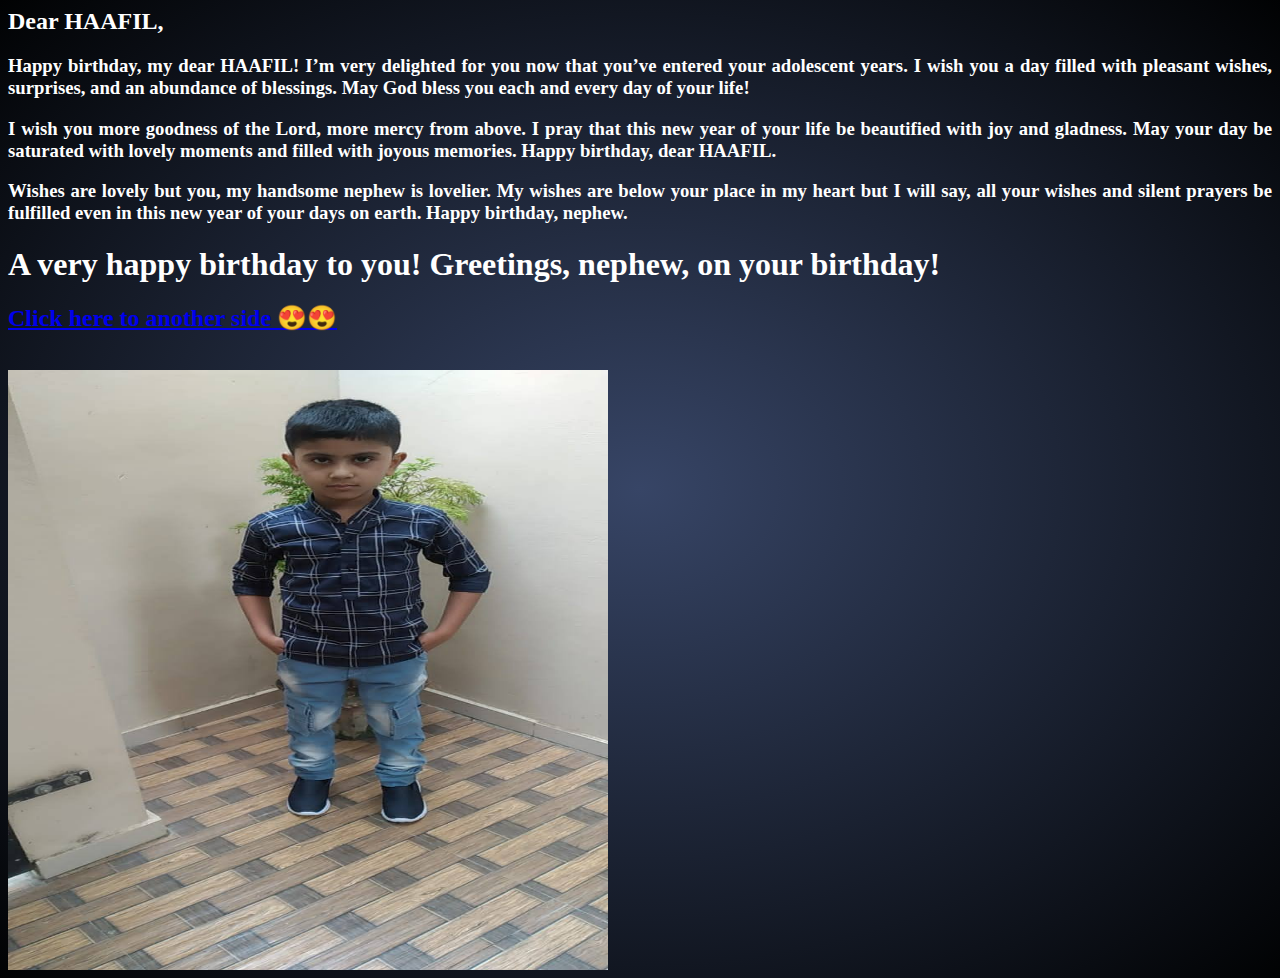
<file: Index.HTML>
<html>
    <head>
        <title>
            HAPPY BIRHDAY
        </title>
        <link rel="shortcut icon" href="gyijkijij.png" type="image/x-icon">
        <style>
    
             body{
                  color: white;
                  background-image: -webkit-gradient(radial, 50% 50%, 0, 50% 50%, 100, color-stop(0%, #37456), color-stop(100%, #010203));
                  background-image: -webkit-radial-gradient(#374566, #010203);
                }
                h3{
                    text-align: justify;
                }
        </style>
    </head>
    <body>
        <h2>Dear HAAFIL,</h2>
        <h3>
            Happy birthday, my dear HAAFIL! I’m very delighted for you now that you’ve entered your adolescent years. I wish you a day filled with pleasant wishes, surprises, and an abundance of blessings. May God bless you each and every day of your life!<br>

            <p>I wish you more goodness of the Lord, more mercy from above. I pray that this new year of your life be beautified with joy and gladness. May your day be saturated with lovely moments and filled with joyous memories. Happy birthday, dear HAAFIL.</p>

            Wishes are lovely but you, my handsome nephew is lovelier. My wishes are below your place in my heart but I will say, all your wishes and silent prayers be fulfilled even in this new year of your days on earth. Happy birthday, nephew.<br>

           <h1> A very happy birthday to you! Greetings, nephew, on your birthday!<h1>

        </h3>
         <a href="soojath.html" target="blank"><h2>Click here to another side &#128525&#128525</h2></a><br>
         <img src="hafil.jpg" width="600" height="600" class="center">
    </body>
</html>
</file>
